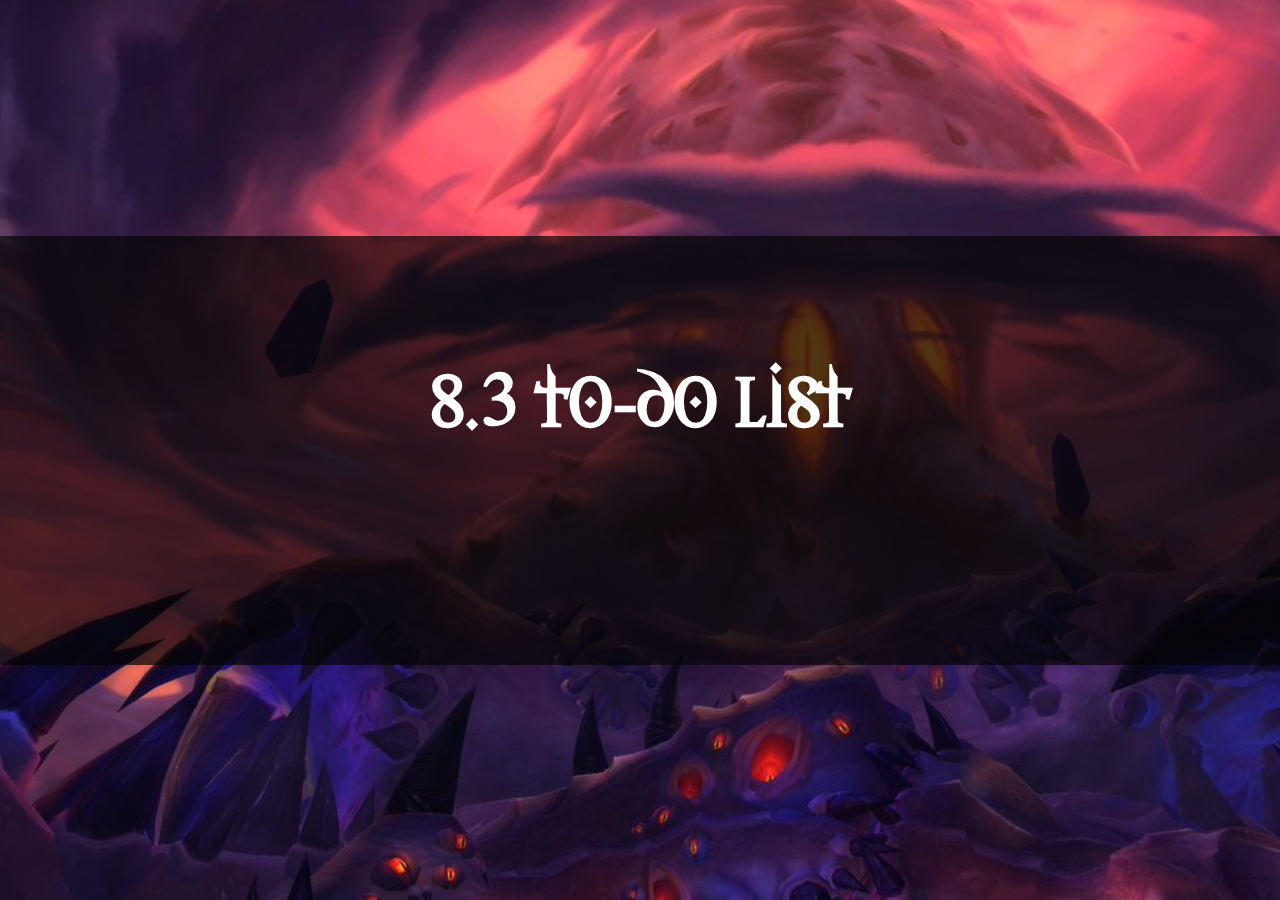
<file: index.html>
<!DOCTYPE html>
<html lang="en">
<head>
    <meta charset="UTF-8">
    <meta name="viewport" content="width=device-width, initial-scale=1.0">
    <meta http-equiv="X-UA-Compatible" content="ie=edge">
    <link rel="stylesheet" href="todo.css">
    <title>To-Do List</title>
</head>
<body>
    <div class="contentWrapper">
        <h1>8.3 to-do list</h1>
    <main>
    </main>
    </div>
    <div class="gradientBottom"></div>
    <template>
        <article>
            <h3>Task name</h3>
                <input type="hidden" name="id">
                <input type="number" name="status" class="hide">
            <button type="submit" class="doneBtn"></button>            
        </article>
    </template>
    <script src="todo.js"></script>
</body>
</html>
</file>
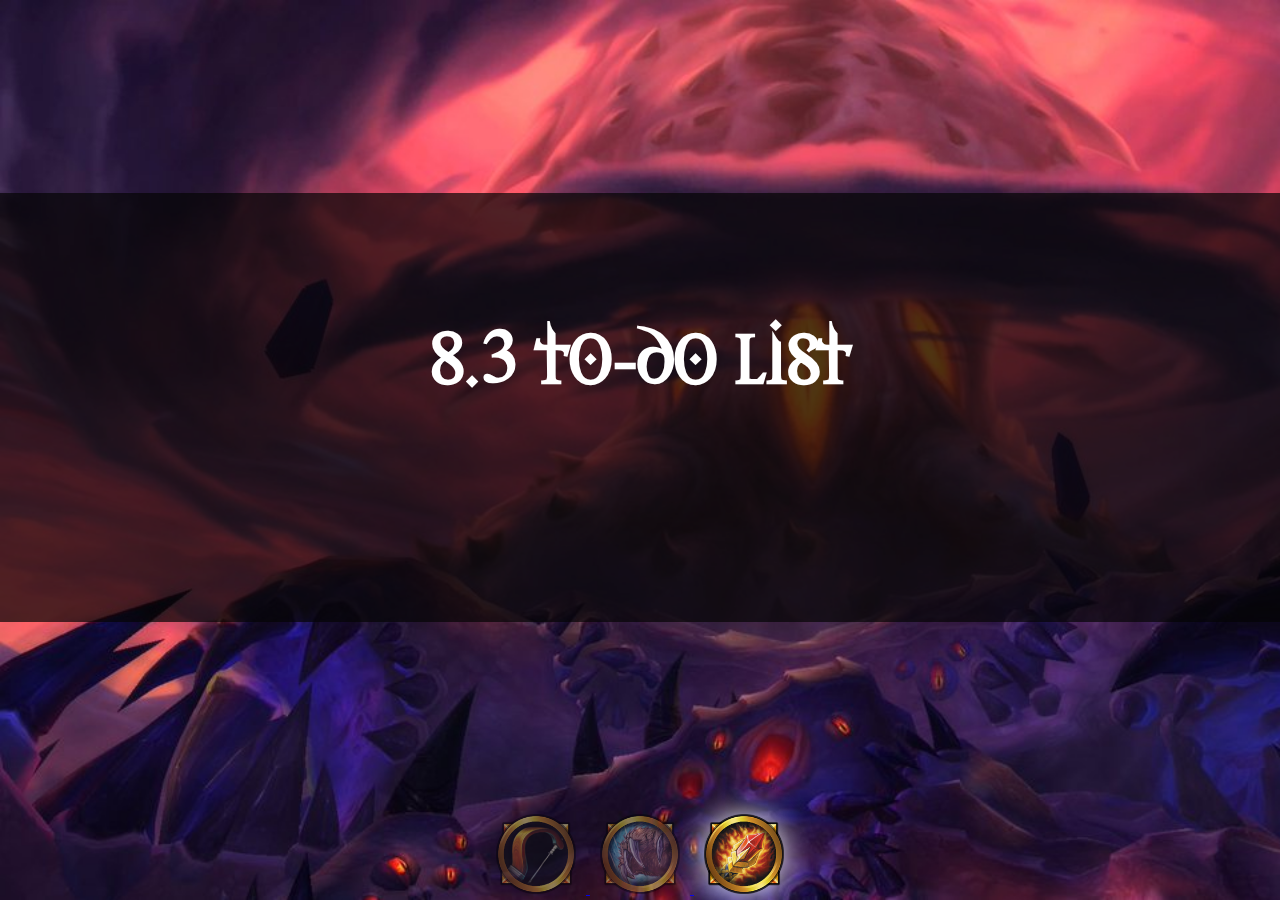
<file: aumie.html>
<!DOCTYPE html>
<html lang="en">
<head>
    <meta charset="UTF-8">
    <meta name="viewport" content="width=device-width, initial-scale=1.0">
    <meta http-equiv="X-UA-Compatible" content="ie=edge">
    <link rel="stylesheet" href="todo.css">
    <title>Aumie's To-Do List</title>
</head>
<body>
    <div class="contentWrapper">
        <h1>8.3 to-do list</h1>
    <main>
    </main>
    </div>
    <div class="altWrapper">
        <a href="index.html">
        <img src="img/hunter.png" alt="hunter" id="autumnwind" class="charSelect notCurrent" width="80">
        </a>
        <a href="lehti.html">
        <img src="img/druid.png" alt="druid" id="lehti" class="charSelect notCurrent" width="80">
        </a>
        <a href="aumie.html">
        <img src="img/mage.png" alt="mage" id="aumie" class="charSelect currentChar" width="80">
        </a>
    </div>
    <template>
        <article>
            <h3>Task name</h3>
                <input type="hidden" name="id">
                <input type="number" name="status" class="hide">
            <button type="submit" class="doneBtn"></button>            
        </article>
    </template>
    <script src="todo-aumie.js"></script>
</body>
</html>
</file>
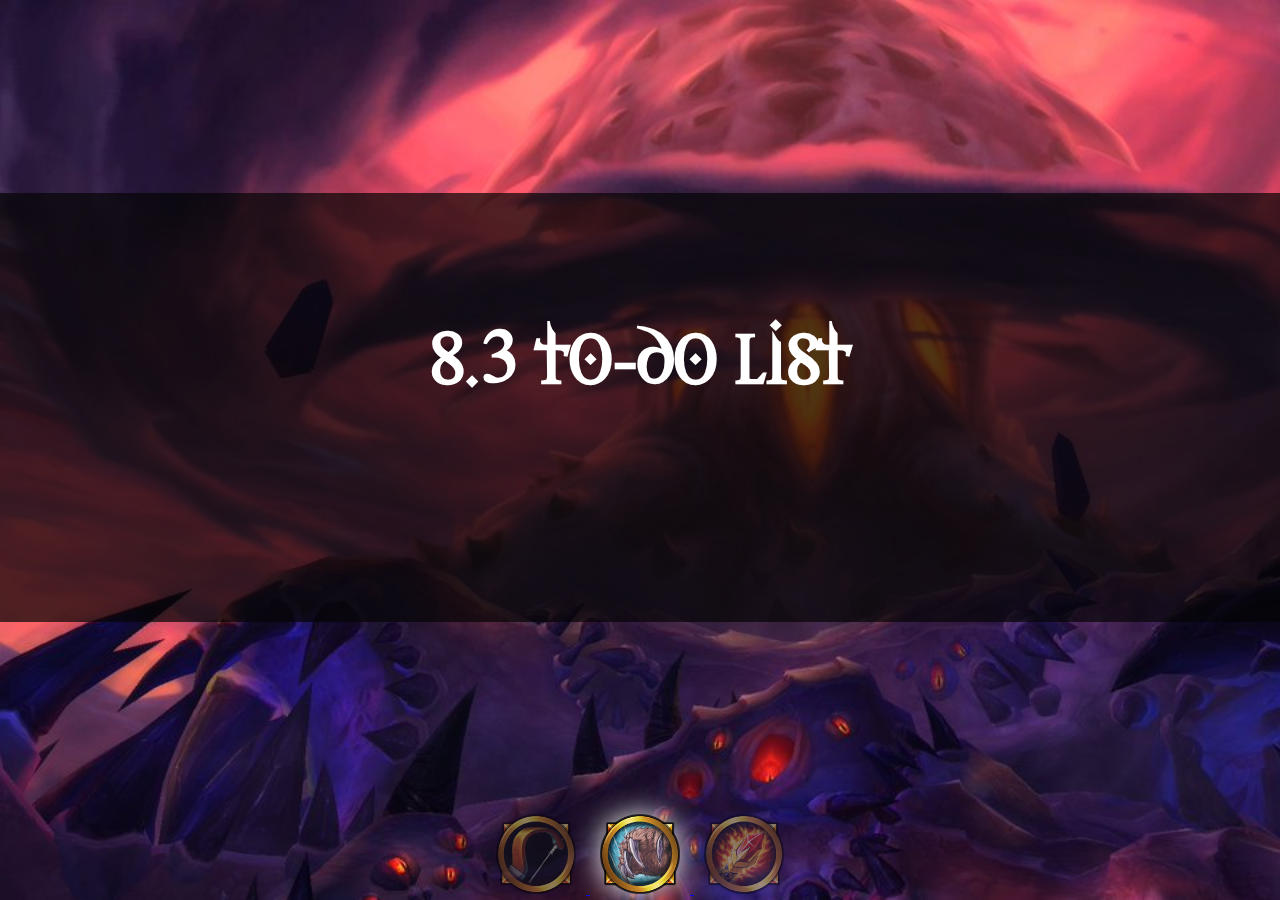
<file: lehti.html>
<!DOCTYPE html>
<html lang="en">
<head>
    <meta charset="UTF-8">
    <meta name="viewport" content="width=device-width, initial-scale=1.0">
    <meta http-equiv="X-UA-Compatible" content="ie=edge">
    <link rel="stylesheet" href="todo.css">
    <title>Lehti's To-Do List</title>
</head>
<body>
    <div class="contentWrapper">
        <h1>8.3 to-do list</h1>
    <main>
    </main>
    </div>
    <div class="altWrapper">
        <a href="index.html">
        <img src="img/hunter.png" alt="hunter" id="autumnwind" class="charSelect notCurrent" width="80">
        </a>
        <a href="lehti.html">
        <img src="img/druid.png" alt="druid" id="lehti" class="charSelect currentChar" width="80">
        </a>
        <a href="aumie.html">
        <img src="img/mage.png" alt="mage" id="aumie" class="charSelect notCurrent" width="80">
        </a>
    </div>
    <template>
        <article>
            <h3>Task name</h3>
                <input type="hidden" name="id">
                <input type="number" name="status" class="hide">
            <button type="submit" class="doneBtn"></button>            
        </article>
    </template>
    <script src="todo-lehti.js"></script>
</body>
</html>
</file>
<file: todo.css>
@import url('https://fonts.googleapis.com/css?family=Nunito:400,600,700&display=swap');
@font-face {
    font-family: "Morpheus";
    src: url("fonts/MORPHEUS.TTF");
}

* {
    margin: 0;
    box-sizing: border-box;
}

body {
    font-family: "Nunito", sans-serif;
    background-color: #222222;
    background: url("img/nyalotha3.jpg");
    background-size: cover;
    background-repeat: no-repeat;
    display: flex;
    flex-direction: column;
    align-items: center;
    height: 100vh;
    background-attachment: fixed;
}

h2 {
    color: white;
    font-family: "Morpheus";
    text-align: center;
    font-size: 2em;
    margin: 100px 0 50px 0;
}

h3 {
    color: #efefef;
}

h1 {
    font-size: 5em;
    text-align: center;
    font-family: "Morpheus", sans-serif;
    color: white;
}

.charSelect {
    transition: .3s ease-in-out;
    margin: 0 10px;
}

.charSelect:hover {
    cursor: pointer;
    opacity: 1;
}

.notCurrent {
    opacity: .5;
}

.currentChar {
    -webkit-filter: drop-shadow(0px 0px 15px white);
    filter: drop-shadow(0px 0px 15px white);
}


.contentWrapper {
    display: flex;
    flex-direction: column;
    grid-gap: 20px;
    padding: 100px;
    width: 100%;
    max-width: 1400px;
    margin: auto;
    background-color: #040404b3;
}

main {
    display: grid;
    grid-template-columns: 1fr 1fr 1fr;
    grid-gap: 20px;
    width: 100%;
    max-width: 1400px;
    margin: 100px 0 0 0;
}

article {
    border: 1px solid #080808;
    padding: 10px;
    box-shadow: 3px 3px 6px #00000029;
    background-color: #272727;
    display: grid;
    grid-template-columns: 4fr 1fr;
    align-items: center;
}

article > h3 {
    font-size: 1.3em;
    grid-column: 1;
}

button {
    grid-column: 2;
    height: 50px;
    width: 50px;
    cursor: pointer;
    -webkit-appearance: none;
    transition: 0.3s ease-in-out;
    border: 1px solid #0c0c0c;
    margin-left: auto;
}

.notDoneBtn {
    background: url(img/done.png); 
    background-repeat: no-repeat;
    border: none;
    background-position: 50% 50%;
}

.doneBtn {
    background-color: #383838;
    border: 1px solid #0c0c0c;
    box-shadow: inset 0 0 10px #0000002e;
}

.doneBtn:hover {
   background-color: #464646;
}

.hide {
    display: none;
}

.done {
    background-color: #6fb13e;
}

@media all and (max-width: 1000px) {
    main {
        grid-template-columns: 1fr 1fr;
        padding: 20px;
    }
    .contentWrapper {
        padding: 20px;
    }
}

@media all and (max-width: 600px) {

    h1 {
        font-size: 3em;
    }
    main {
        grid-template-columns: 1fr;
    }

    body {
        flex-direction: column;
    }

    h1 {
        margin: 50px 0;
    }
}
</file>
